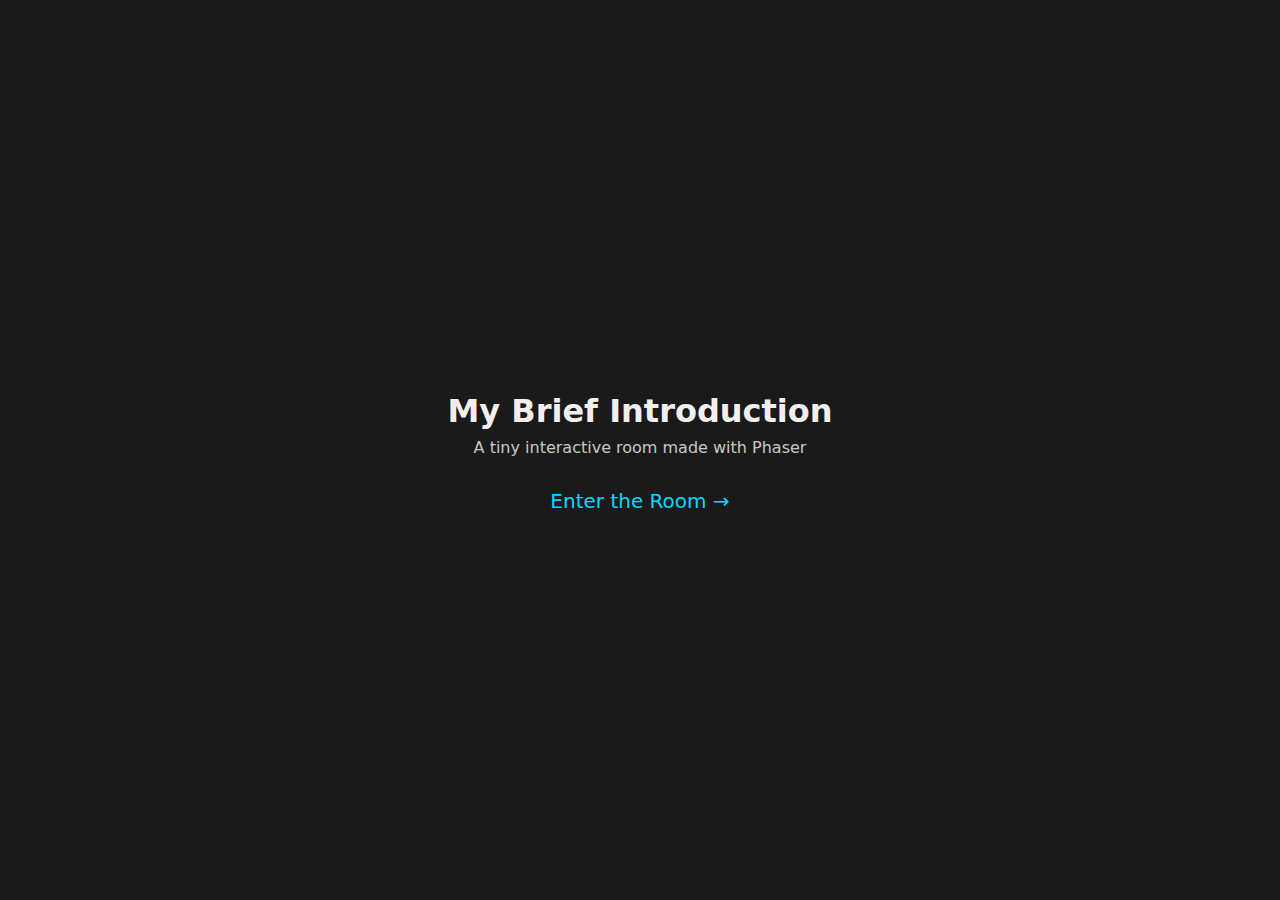
<file: index.html>
<!-- index.html -->
<!DOCTYPE html>
<html>
<head>
  <meta charset="UTF-8" />
  <title>My Brief Introduction — Home</title>
  <link rel="stylesheet" href="style.css" />
</head>
<body style="display:flex;align-items:center;justify-content:center;height:100vh;">
  <div style="text-align:center;color:#f0f0f0;">
    <h1 style="margin-bottom:0.25em;">My Brief Introduction</h1>
    <p style="opacity:0.8;margin-top:0;">A tiny interactive room made with Phaser</p>
    <p style="margin-top:2em;"><a href="room.html" style="font-size:1.25rem;">Enter the Room →</a></p>
  </div>
</body>
</html>
</file>
<file: style.css>
/* style.css */
html, body {
  margin: 0;
  padding: 0;
  overflow: hidden;           /* No scrollbars */
  background-color: #1a1a1a;  /* Match Phaser canvas background */
  font-family: system-ui, -apple-system, Segoe UI, Roboto, Arial, sans-serif;
}

a, a:visited {
  color: #00d8ff;
  text-decoration: none;
}

a:hover {
  text-decoration: underline;
}

canvas {
  display: block;             /* Prevent extra space below canvas */
}
</file>
